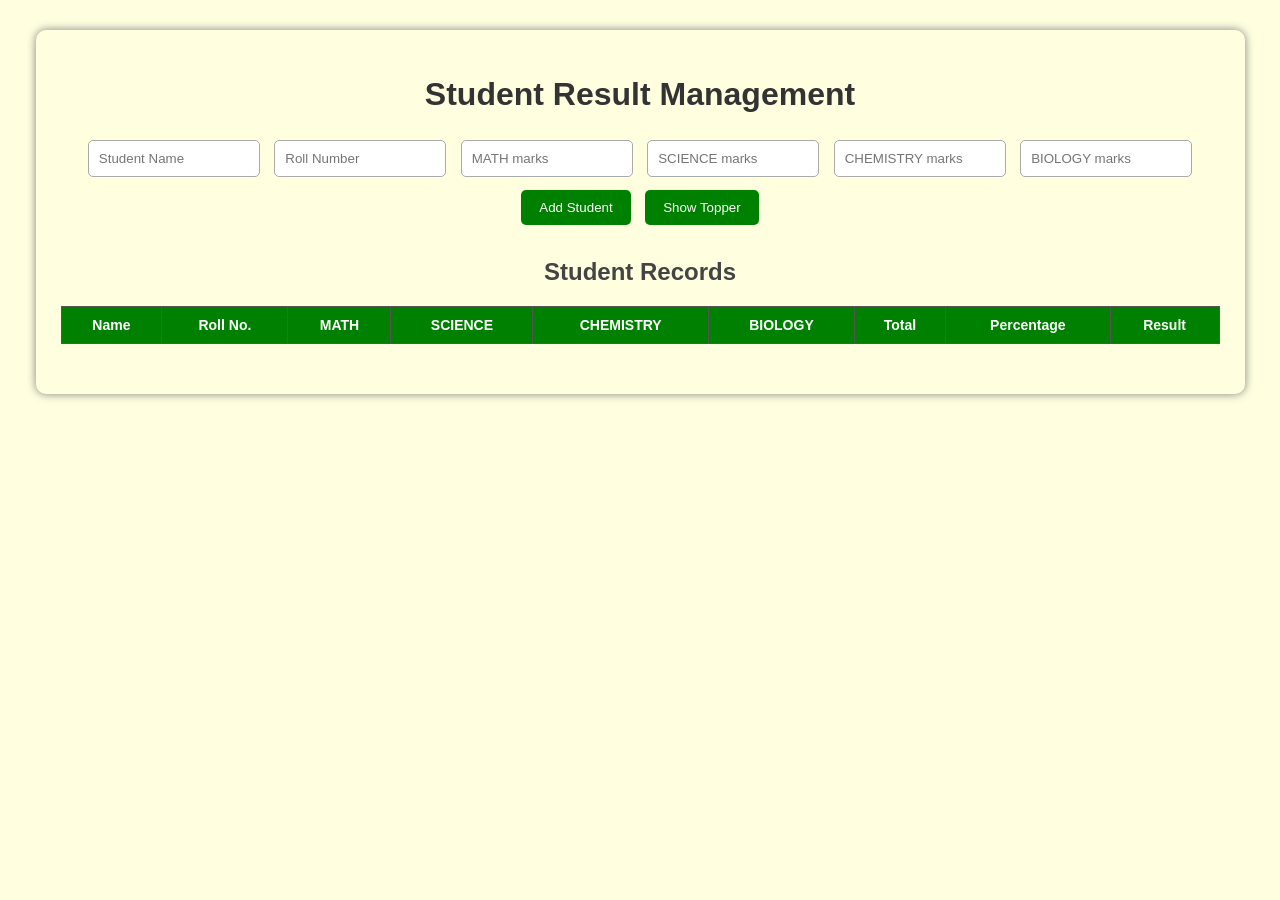
<file: index.html>
<!DOCTYPE html>
<html lang="en">
<head>
    <meta charset="UTF-8">
    <meta name="viewport" content="width=device-width, initial-scale=1.0">
    <title>Student Result</title>
    <link rel="stylesheet" href="style.css">
</head>
<body>
    <div class="container">
        <h1>Student Result Management</h1>

        <div class="form">
            <input type="text" id="name" placeholder="Student Name">
            <input type="text" id="roll" placeholder="Roll Number">
            <input type="number" id="sub1" placeholder="MATH marks">
            <input type="number" id="sub2" placeholder="SCIENCE marks">
            <input type="number" id="sub3" placeholder="CHEMISTRY marks">
            <input type="number" id="sub4" placeholder="BIOLOGY marks">

            <button onclick="addStudent()">Add Student</button>
            <button onclick="showTopper()">Show Topper</button>
        </div>

        <h2>Student Records</h2>

        <table>
            <thead>
                <tr>
                    <th>Name</th>
                    <th>Roll No.</th>
                    <th>MATH</MATH></th>
                    <th>SCIENCE</th>
                    <th>CHEMISTRY</th>
                    <th>BIOLOGY</th>

                    <th>Total</th>
                    <th>Percentage</th>
                    <th>Result</th>
                </tr>
            </thead>

            <tbody id="studentTable"></tbody>
        </table>

        <h2 id="topper"></h2>
    </div>
    <script src="script.js"></script>
</body>
</html>
</file>
<file: style.css>
body {
    font-family: Arial,sans-serif;
    background-color: #ffffe0 ;
    margin: 0;
    padding: 30px;
}

.container {
    width: 95%;
    margin: auto;
    background-color: #ffffe0 ;
    padding: 25px;
    border-radius: 10px;
    box-shadow: 0 0 10px gray;
}

h1 {
    text-align: center;
    color: #333;
}

h2 {
    text-align: center;
    color: #444;
}

.form {
    text-align: center;
    margin-bottom: 25px;
}

input {
    width: 150px;
    padding: 10px;
    margin: 5px;
    border: 1px solid #aaa;
    border-radius: 5px;
}

button {
    padding: 10px 18px;
    margin: 8px 5px;
    border: none;
    border-radius: 5px;
    background-color: #008000;
    color: white;
    cursor: pointer;
}

button:hover {
    background-color: #008000;
}

table {
    width: 100%;
    border-collapse: collapse;
    margin-top: 20px;
    font-size: 14px;
}

th,
td {
    border: 1px solid #555;
    padding: 10px;
    text-align: center;
}

th{
    background-color: #008000;
    color: white;
}

tr:nth-child(even) {
    background-color:#ffffe0 ;
}

#topper {
    color: green;
    margin-top: 25px;
}
</file>
